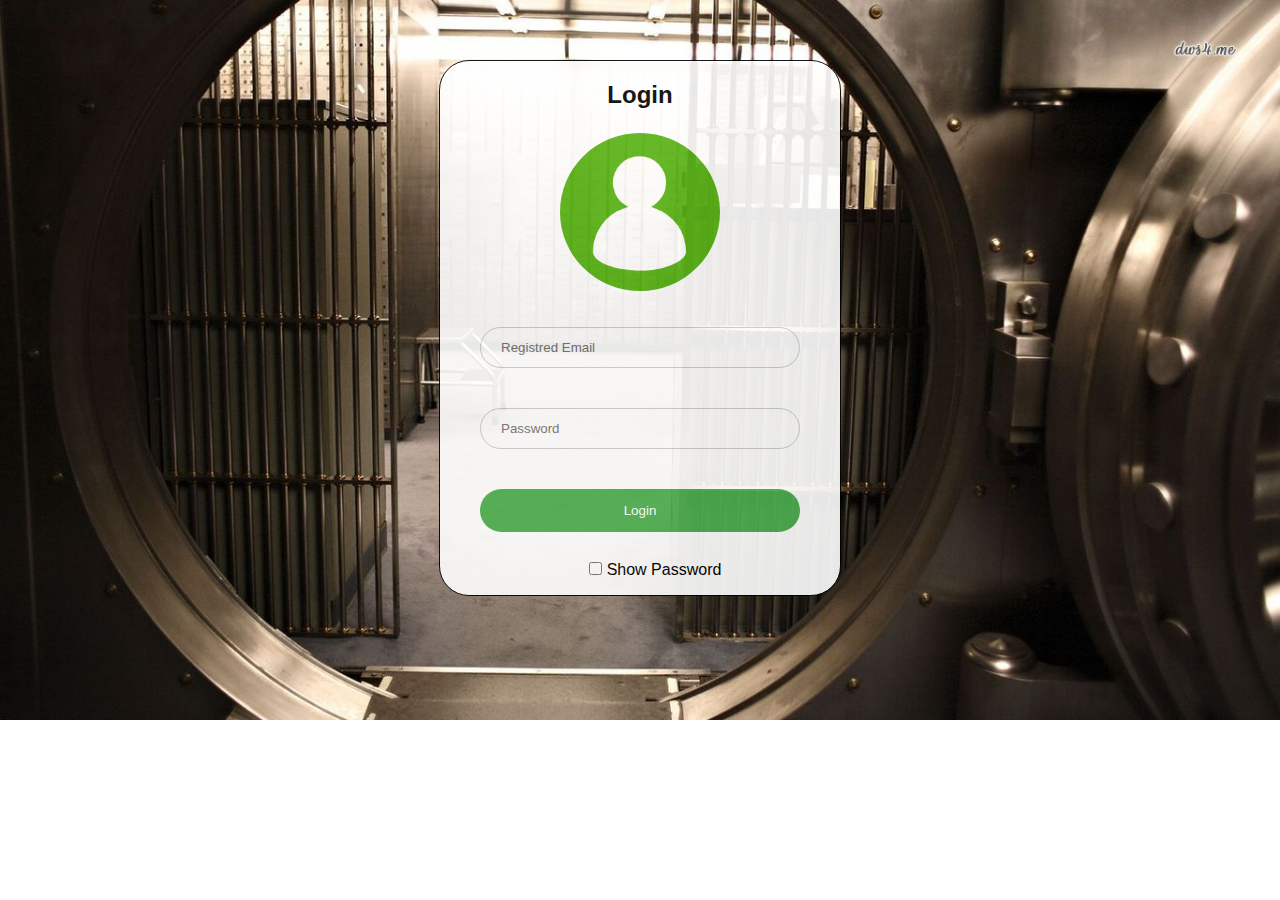
<file: login.html>
<!DOCTYPE html>
<html>
<head>
	<title>Login</title>
	<link rel="stylesheet" type="text/css" href="Login.css">
	<script src="Login.js" type="text/javascript"></script>
</head>

<body>

    <div id='login_form' class="formlayout">
	<center>
    <form name="loginForm" action="validate.php" method="POST">
    <h2 align= center>Login</h2>

    <div class="imgcontainer">
        <img src="UserImage.png" alt="Avatar" class="avatar">
    </div>

    <div class="container">
        <input type="text" name="e-mail" placeholder = 'Registred Email' required>
        <input type="password" id="psw" name="password" placeholder = "Password" required>
          
        <button id='login_btn' type="submit">Login</button>
		<br>
        <input type="checkbox" onclick="myFunction()">Show Password

    </div>
    </form>
	</center>
	</div>

</body>
</html>
</file>
<file: Login.css>
body { 
    font-family: Arial, Helvetica, sans-serif;
    width: 40%;
    margin:0 auto;
    background-image: url("UserImage3.jpg");
    background-repeat: no-repeat;
    background-size: cover;
}

form {
    border:1px solid;
    border-radius:30px;
    width: 400px;
    margin: 0 auto;
    opacity: 1.0;
    margin-top:60px;
    background-color:white;
    opacity:0.9;
}

.formlayout {
    position: relative;
}

input[type=password], input[type=text] {
    width: 80%;
    border-radius: 25px;
    padding: 12px 20px;
    margin: 20px 40px;
    display: inline-block;
    border: 1px solid #ccc;
    box-sizing: border-box;
    opacity: 1.0;
}

button {
    background-color: #4CAF50;
    border-radius: 25px;
    color: white;
    padding: 14px 20px;
    margin: 20px 40px;
    border: none;
    cursor: pointer;
    width: 80%;
}

*:focus {
    outline: none;
}

button:hover {
    opacity: 0.8;
}

.imgcontainer {
    text-align: center;
    margin: 24px 0 12px 0;
}

img.avatar {
    width: 40%;
    border-radius: 50%;
}

input[type=submit] {
    background-color: #51E8D6;
    color: white;
    margin: 20px 40px;
}

input[type=checkbox] {
    color: white;
    margin: 10px 5px 20px 30px;
}
</file>
